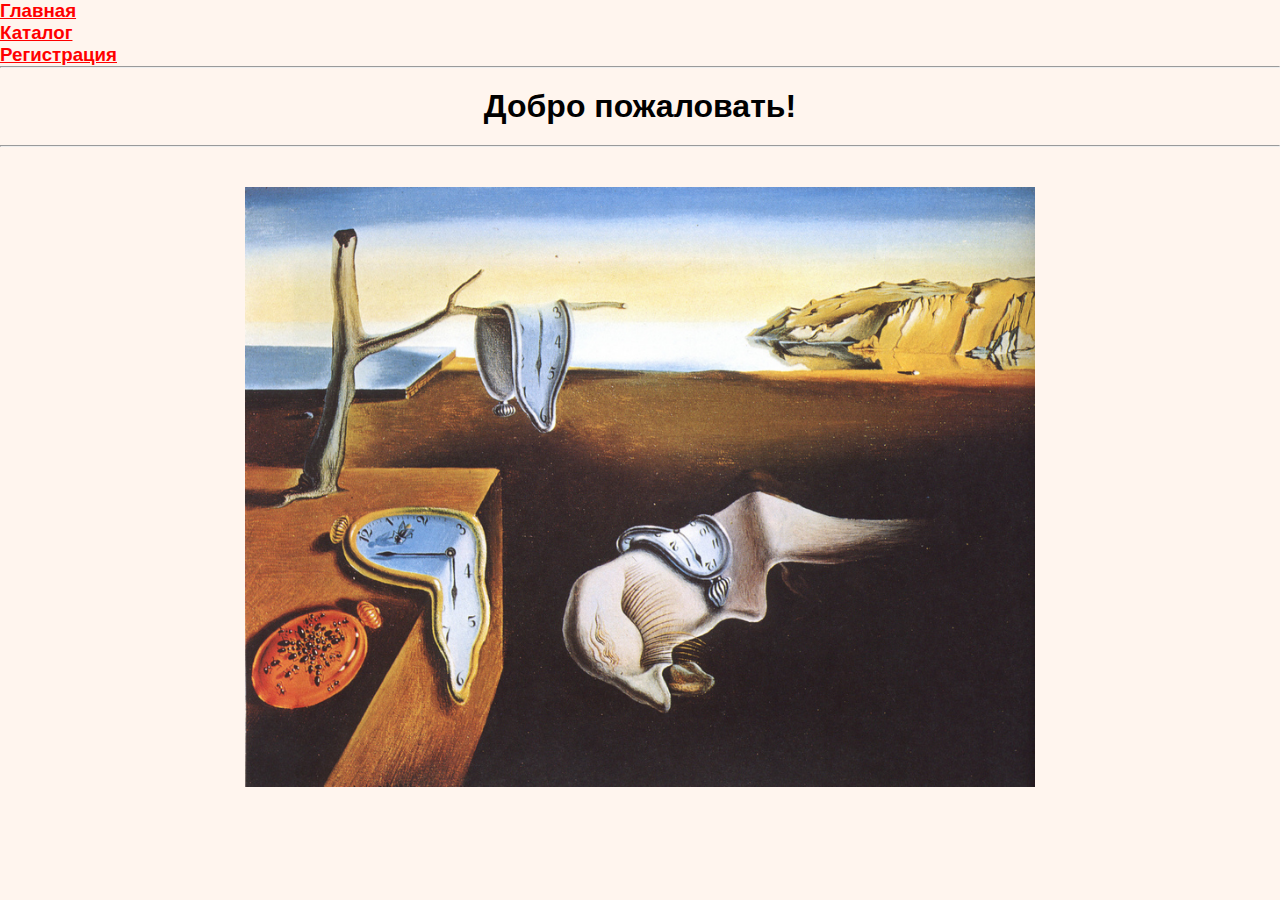
<file: Project/index.html>
<!DOCTYPE html>
<html lang="en">

<head>
    <meta charset="UTF-8">
    <title>SK's</title>
    <link rel="stylesheet" href="style.css">
</head>

<body>
        <ul>
            <h3><a href="index.html">
                    <li>Главная</li>
                </a></h3>
            <h3><a href="catalog.html">
                    <li>Каталог</li>
                </a></h3>
            <h3><a href="registration.html">
                    <li>Регистрация</li>
                </a></h3>
            <hr>
        </ul>
        <center>
            <h1>Добро пожаловать!</h1>
        </center>
        <hr>
        <center style="margin: 40px;">
            <img src="img/37_Tain_velikih_kartin_44.jpg" alt="" height="600px" weight="700" margin="40px">
        </center>
        <div>
        </div>
    <h1></h1>

</body>

</html>
</file>
<file: Project/style.css>
/*Прижатие футера*/
* {
    margin: 0;
    padding: 0;
}

html,
body {
    height: 100%;
    background-color: seashell;
}

.wrapper {
    display: flex;
    flex-direction: column;
    min-height: 100%;
}

.content {
    flex: 1 0 auto;
}

.footer {
    flex: 0 0 auto;
}



a {
    color: red;
}

.menu ul {
    display: flex;
    justify-content: space-around;
    height: 40px;
}

.menu a li {
    list-style: none;
}

.menu a {
    text-decoration: none;
}

.menu a:hover {
    color: forestgreen;
    font-size: 20px;
}

h1 {
    color: black;
    margin: 20px;
}

.pic {
    display: flex;
}

.container {
    display: flex;
    flex-direction: column;
    margin-left: 50px;
}


.h1_author {
    margin-left: 50px;
}

.pic p {
    width: 500px;
    padding-left: 50px;
}

.container h2 {
    margin-left: 450px;
}

input {
    border: ipx solid #356EAD;
    box-sizing: border-box;
}

.content_page form {
    display: flex;
    flex-direction: column;
}

.button {
    background: cornflowerblue;
    box-shadow: 5px 20px 50px rgba(16, 112, 177, 0.2);
    border-radius: 10px;
    font-weight: 500. font-size: 16px;
    line-height: 26px;
    text-align: center;
    color: #FFFFFF;
    text-transform: uppercase;
}
}



@import url('https://fonts.googleapis.com/css?family=Exo:400,700');

* {
    margin: 0px;
    padding: 0px;
}

body {
    font-family: 'Exo', sans-serif;
}


.context {
    width: 100%;
    position: absolute;
    top: 50vh;

}

.context h1 {
    text-align: center;
    color: #fff;
    font-size: 50px;
}


.area {
    background: #4e54c8;
    background: -webkit-linear-gradient(to left, #8f94fb, #4e54c8);
    width: 100%;
    height: 100vh;


}

.circles {
    position: absolute;
    top: 0;
    left: 0;
    width: 100%;
    height: 100%;
    overflow: hidden;
    z-index: -1;
}

.circles li {
    position: absolute;
    display: block;
    list-style: none;
    width: 20px;
    height: 20px;
    background: rgba(255, 255, 255, 0.2);
    animation: animate 25s linear infinite;
    bottom: -150px;

}

.circles li:nth-child(1) {
    left: 25%;
    width: 80px;
    height: 80px;
    animation-delay: 0s;
}


.circles li:nth-child(2) {
    left: 10%;
    width: 20px;
    height: 20px;
    animation-delay: 2s;
    animation-duration: 12s;
}

.circles li:nth-child(3) {
    left: 70%;
    width: 20px;
    height: 20px;
    animation-delay: 4s;
}

.circles li:nth-child(4) {
    left: 40%;
    width: 60px;
    height: 60px;
    animation-delay: 0s;
    animation-duration: 18s;
}

.circles li:nth-child(5) {
    left: 65%;
    width: 20px;
    height: 20px;
    animation-delay: 0s;
}

.circles li:nth-child(6) {
    left: 75%;
    width: 110px;
    height: 110px;
    animation-delay: 3s;
}

.circles li:nth-child(7) {
    left: 35%;
    width: 150px;
    height: 150px;
    animation-delay: 7s;
}

.circles li:nth-child(8) {
    left: 50%;
    width: 25px;
    height: 25px;
    animation-delay: 15s;
    animation-duration: 45s;
}

.circles li:nth-child(9) {
    left: 20%;
    width: 15px;
    height: 15px;
    animation-delay: 2s;
    animation-duration: 35s;
}

.circles li:nth-child(10) {
    left: 85%;
    width: 150px;
    height: 150px;
    animation-delay: 0s;
    animation-duration: 11s;
}



@keyframes animate {

    0% {
        transform: translateY(0) rotate(0deg);
        opacity: 1;
        border-radius: 0;
    }

    100% {
        transform: translateY(-1000px) rotate(720deg);
        opacity: 0;
        border-radius: 50%;
    }

}
</file>
